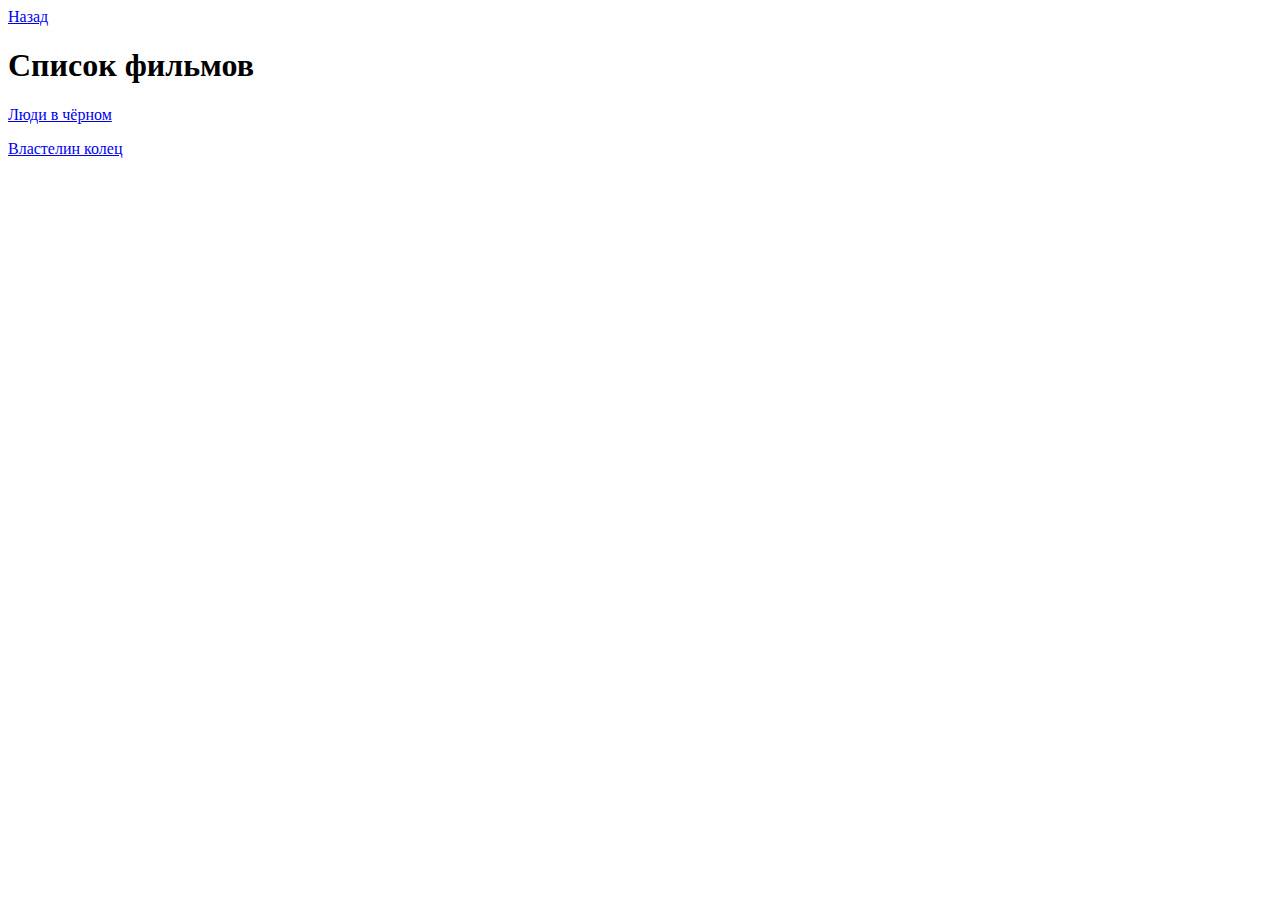
<file: muvies.html>
<!DOCTYPE html>
<html lang="en">
<head>
    <meta charset="UTF-8">
    <title>Список фильмов</title>
</head>
<body>
    <a href="./index.html">Назад</a>
    <h1>Список фильмов</h1>
    <p> <a href="https://ru.wikipedia.org/wiki/%D0%9B%D1%8E%D0%B4%D0%B8_%D0%B2_%D1%87%D1%91%D1%80%D0%BD%D0%BE%D0%BC_(%D1%84%D0%B8%D0%BB%D1%8C%D0%BC)">Люди в чёрном</a></p>
    <p> <a href="https://ru.wikipedia.org/wiki/%D0%92%D0%BB%D0%B0%D1%81%D1%82%D0%B5%D0%BB%D0%B8%D0%BD_%D0%BA%D0%BE%D0%BB%D0%B5%D1%86_(%D0%BA%D0%B8%D0%BD%D0%BE%D1%82%D1%80%D0%B8%D0%BB%D0%BE%D0%B3%D0%B8%D1%8F)">Властелин колец</a></p>
</body>
</html>
</file>
